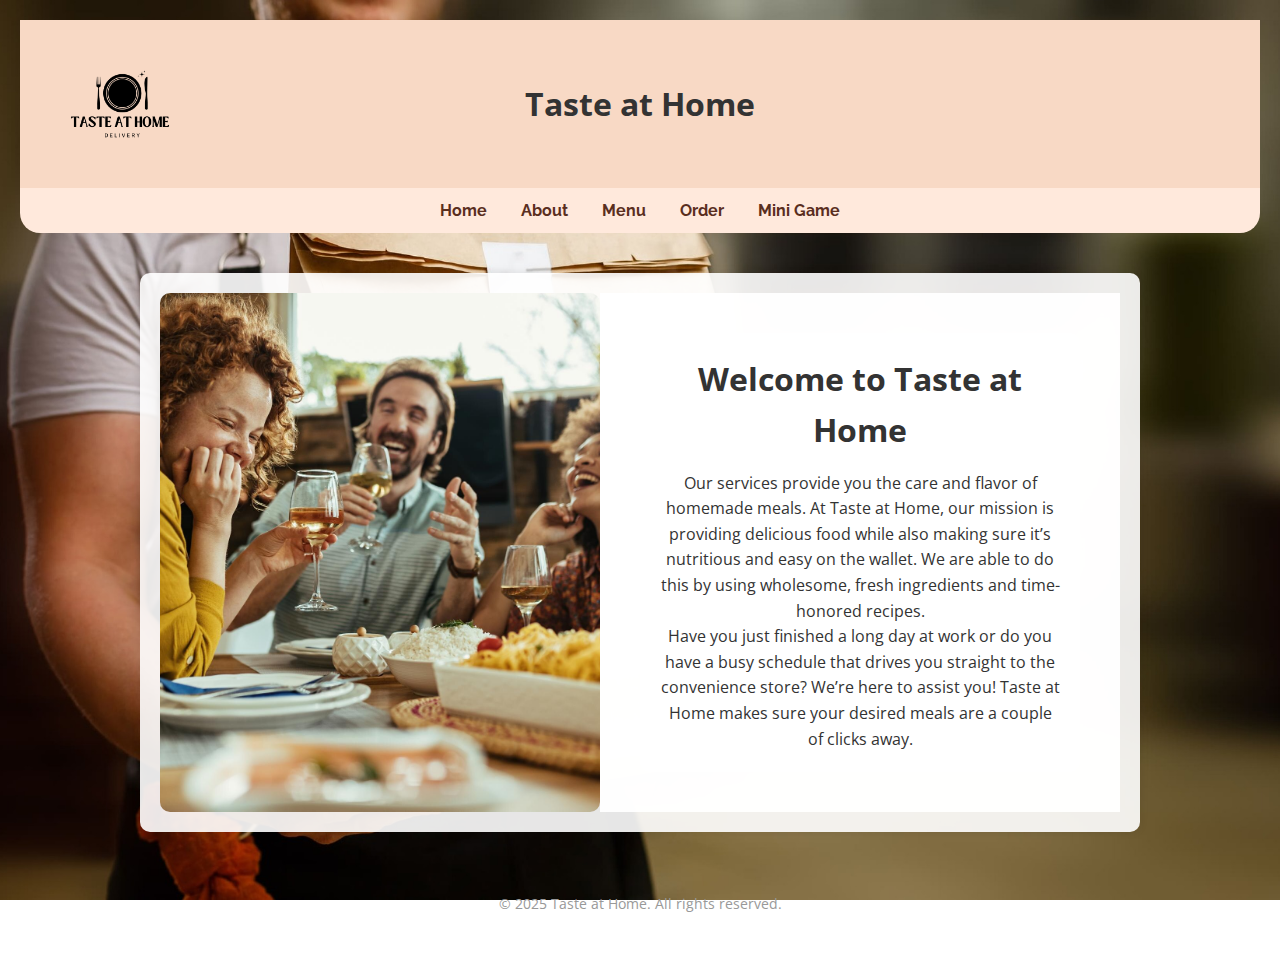
<file: index.html>
<!DOCTYPE html>
<html lang="en">
<head>
  <meta charset="UTF-8" />
  <title>Taste at Home</title>
  <link rel="stylesheet" href="css/external.css" />
  <link href="https://fonts.googleapis.com/css2?family=Open+Sans&display=swap" rel="stylesheet">
</head>
<body>

  <header>
    <a href="index.html">
      <img src="img/logo.png" alt="Taste at Home Logo" class="logo">
    </a>
    <h1 class="site-title">Taste at Home</h1>
  </header>

  <nav>
    <a href="index.html">Home</a>
    <a href="about.html">About</a>
    <a href="menu.html">Menu</a>
    <a href="order.html">Order</a>
    <a href="game.html">Mini Game</a>
  </nav>

  <main class="book-layout">
    <section class="book-left">
      <img src="img/taste-at-home-pic.jpg" alt="People enjoying food">
    </section>
    <section class="book-right">
      <div class="book-text-overlay">
        <h2>Welcome to Taste at Home</h2>
        <p>Our services provide you the care and flavor of homemade meals. At Taste at Home, our mission is providing delicious food while also making sure it’s nutritious and easy on the wallet. We are able to do this by using wholesome, fresh ingredients and time-honored recipes.</p>
        <p>Have you just finished a long day at work or do you have a busy schedule that drives you straight to the convenience store? We’re here to assist you! Taste at Home makes sure your desired meals are a couple of clicks away.</p>
      </div>
    </section>
  </main>

  <footer>
    <p>&copy; 2025 Taste at Home. All rights reserved.</p>
  </footer>

</body>
</html>
</file>
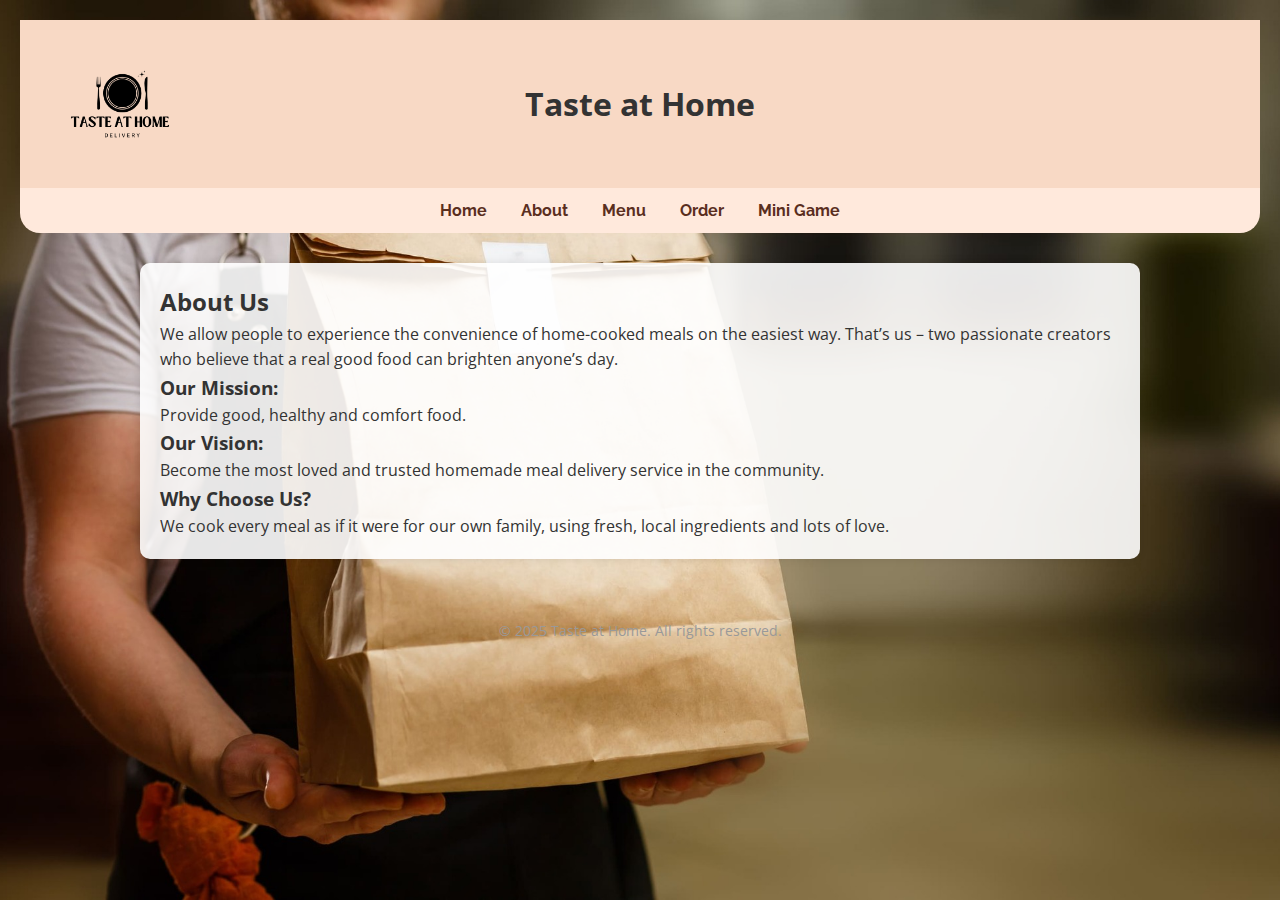
<file: about.html>
<!DOCTYPE html>
<html lang="en">
<head>
    <meta charset="UTF-8" />
    <title>About - Taste at Home</title>
    <link rel="stylesheet" href="css/external.css" />
    <link href="https://fonts.googleapis.com/css2?family=Open+Sans&display=swap" rel="stylesheet">
</head>
<body>

<header>
    <a href="index.html">
        <img src="img/logo.png" alt="Taste at Home Logo" class="logo">
    </a>
    <h1 class="site-title">Taste at Home</h1>
</header>
<nav>
    <a href="index.html">Home</a>
    <a href="about.html">About</a>
    <a href="menu.html">Menu</a>
    <a href="order.html">Order</a>
    <a href="game.html">Mini Game</a>
</nav>

</header>

<main>
    <section>
        <h2>About Us</h2>
        <p>We allow people to experience the convenience of home-cooked meals on the easiest way.
		That’s us – two passionate creators who believe that a real good food can brighten anyone’s day.</p>
        <p><h3>Our Mission:</h3> Provide good, healthy and comfort food.</p>
        <p><h3>Our Vision:</h3> Become the most loved and trusted homemade meal delivery service in the community.</p>
        <p><h3>Why Choose Us?</h3> We cook every meal as if it were for our own family, using fresh, local ingredients and lots of love.</p>
    </section>
</main>

<footer>
    <p>&copy; 2025 Taste at Home. All rights reserved.</p>
</footer>

</body>
</html>
</file>
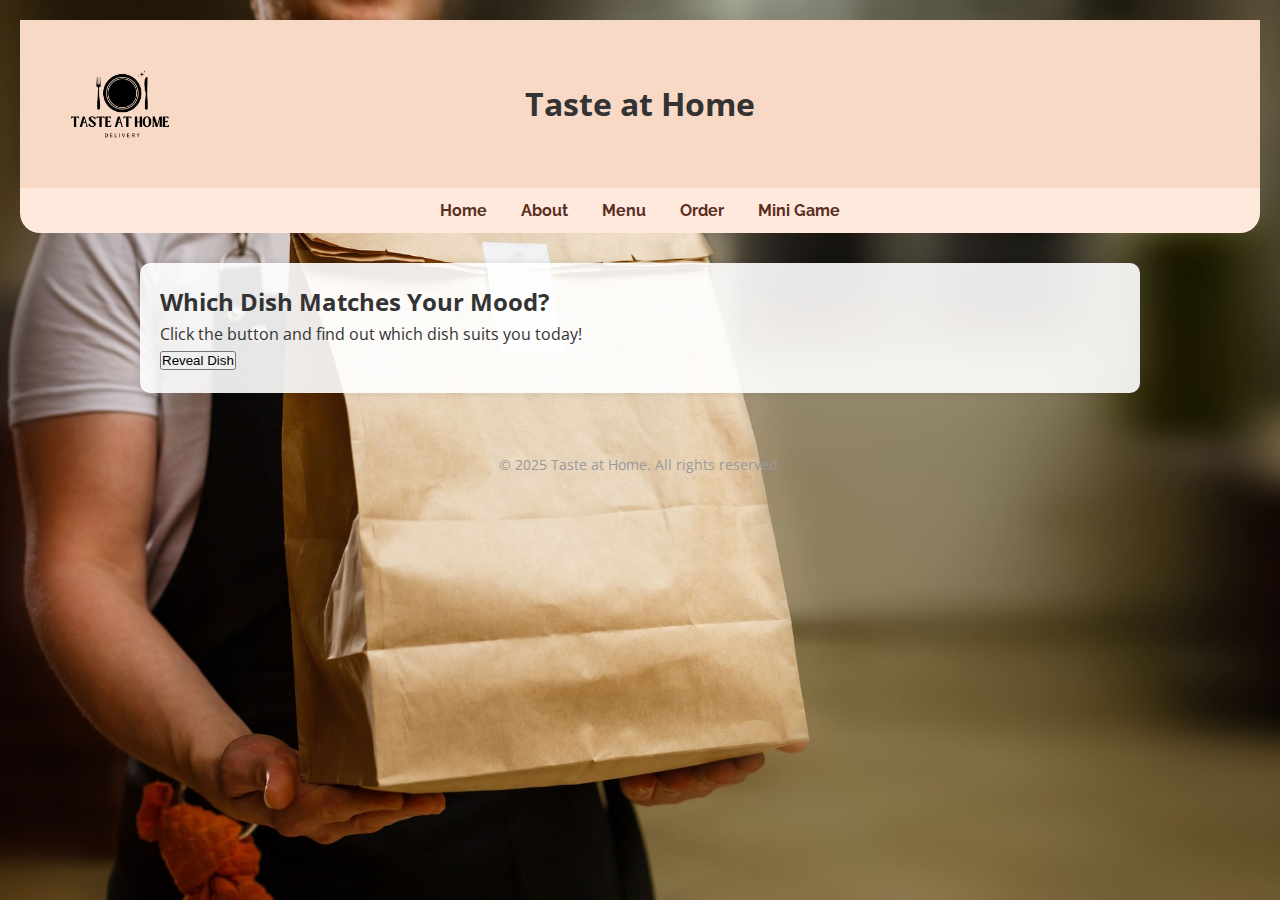
<file: game.html>
<!DOCTYPE html>
<html lang="en">
<head>
  <meta charset="UTF-8" />
  <title>Mini Game - Taste at Home</title>
  <link rel="stylesheet" href="css/external.css" />
  <link href="https://fonts.googleapis.com/css2?family=Open+Sans&display=swap" rel="stylesheet">
</head>
<body>

  <header>
    <a href="index.html">
      <img src="img/logo.png" alt="Taste at Home Logo" class="logo">
    </a>
    <h1 class="site-title">Taste at Home</h1>
  </header>

  <nav>
    <a href="index.html">Home</a>
    <a href="about.html">About</a>
    <a href="menu.html">Menu</a>
    <a href="order.html">Order</a>
    <a href="game.html">Mini Game</a>
  </nav>

  <main>
    <h2>Which Dish Matches Your Mood?</h2>
    <p>Click the button and find out which dish suits you today!</p>
    <button onclick="getRandomDish()">Reveal Dish</button>
    <p id="result"></p>
  </main>

  <footer>
    <p>&copy; 2025 Taste at Home. All rights reserved.</p>
  </footer>

  <script>
    function getRandomDish() {
      const dishes = [
        "Rice & Beans - You are feeling classic and comforting!",
        "Grilled Chicken - You want something light and healthy!",
        "Pasta - You're in the mood for something rich and hearty!",
        "Salad - Fresh and energetic, that’s your vibe!"
      ];
      const index = Math.floor(Math.random() * dishes.length);
      document.getElementById("result").textContent = dishes[index];
    }
  </script>

</body>
</html>
</file>
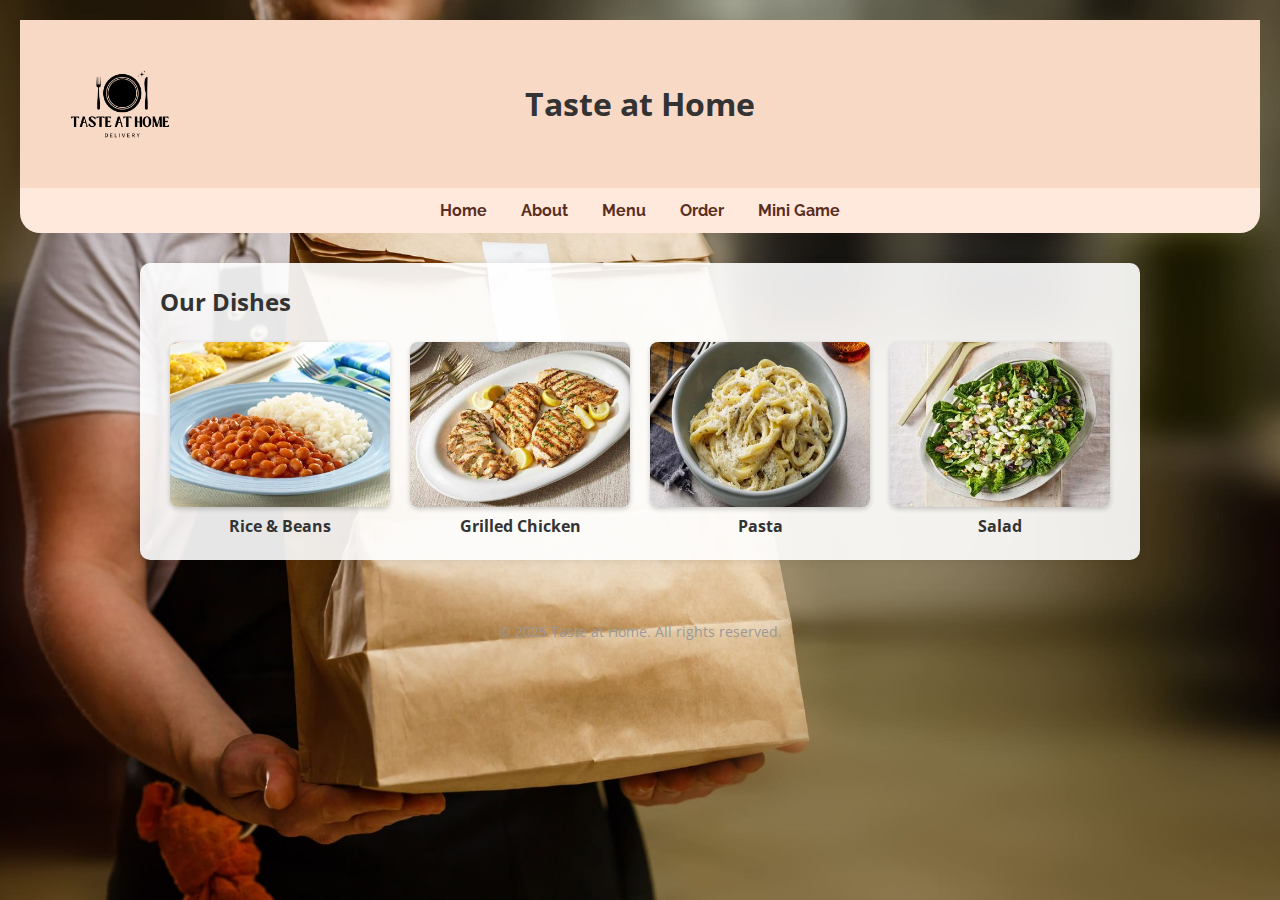
<file: menu.html>
<!DOCTYPE html>
<html lang="en">
<head>
  <meta charset="UTF-8" />
  <title>Menu - Taste at Home</title>
  <link rel="stylesheet" href="css/external.css" />
  <link href="https://fonts.googleapis.com/css2?family=Open+Sans&display=swap" rel="stylesheet">
</head>
<body>

  <header>
    <a href="index.html">
      <img src="img/logo.png" alt="Taste at Home Logo" class="logo">
    </a>
    <h1 class="site-title">Taste at Home</h1>
  </header>

  <nav>
    <a href="index.html">Home</a>
    <a href="about.html">About</a>
    <a href="menu.html">Menu</a>
    <a href="order.html">Order</a>
    <a href="game.html">Mini Game</a>
  </nav>

  <main>
    <h2>Our Dishes</h2>
    <div class="gallery">
      <div class="dish">
        <img src="dishes/beans-rice.webp" alt="Rice & Beans" 
             onmouseover="showHint(this)" 
             onclick="redirectToOrder('rice_beans')">
        <strong>Rice & Beans</strong>
      </div>
      <div class="dish">
        <img src="img/dishes/grilled-chicken.jpg" alt="Grilled Chicken" 
             onmouseover="showHint(this)" 
             onclick="redirectToOrder('grilled_chicken')">
        <strong>Grilled Chicken</strong>
      </div>
      <div class="dish">
        <img src="img/dishes/pasta.jpg" alt="Pasta" 
             onmouseover="showHint(this)" 
             onclick="redirectToOrder('pasta')">
        <strong>Pasta</strong>
      </div>
      <div class="dish">
        <img src="img/dishes/salad.jpg" alt="Salad" 
             onmouseover="showHint(this)" 
             onclick="redirectToOrder('salad')">
        <strong>Salad</strong>
      </div>
    </div>
  </main>

  <footer>
    <p>&copy; 2025 Taste at Home. All rights reserved.</p>
  </footer>

  <script>
    function showHint(element) {
      element.title = "Click to add to cart";
    }

    function redirectToOrder(dish) {
      window.location.href = "order.html?dish=" + dish;
    }
  </script>

</body>
</html>
</file>
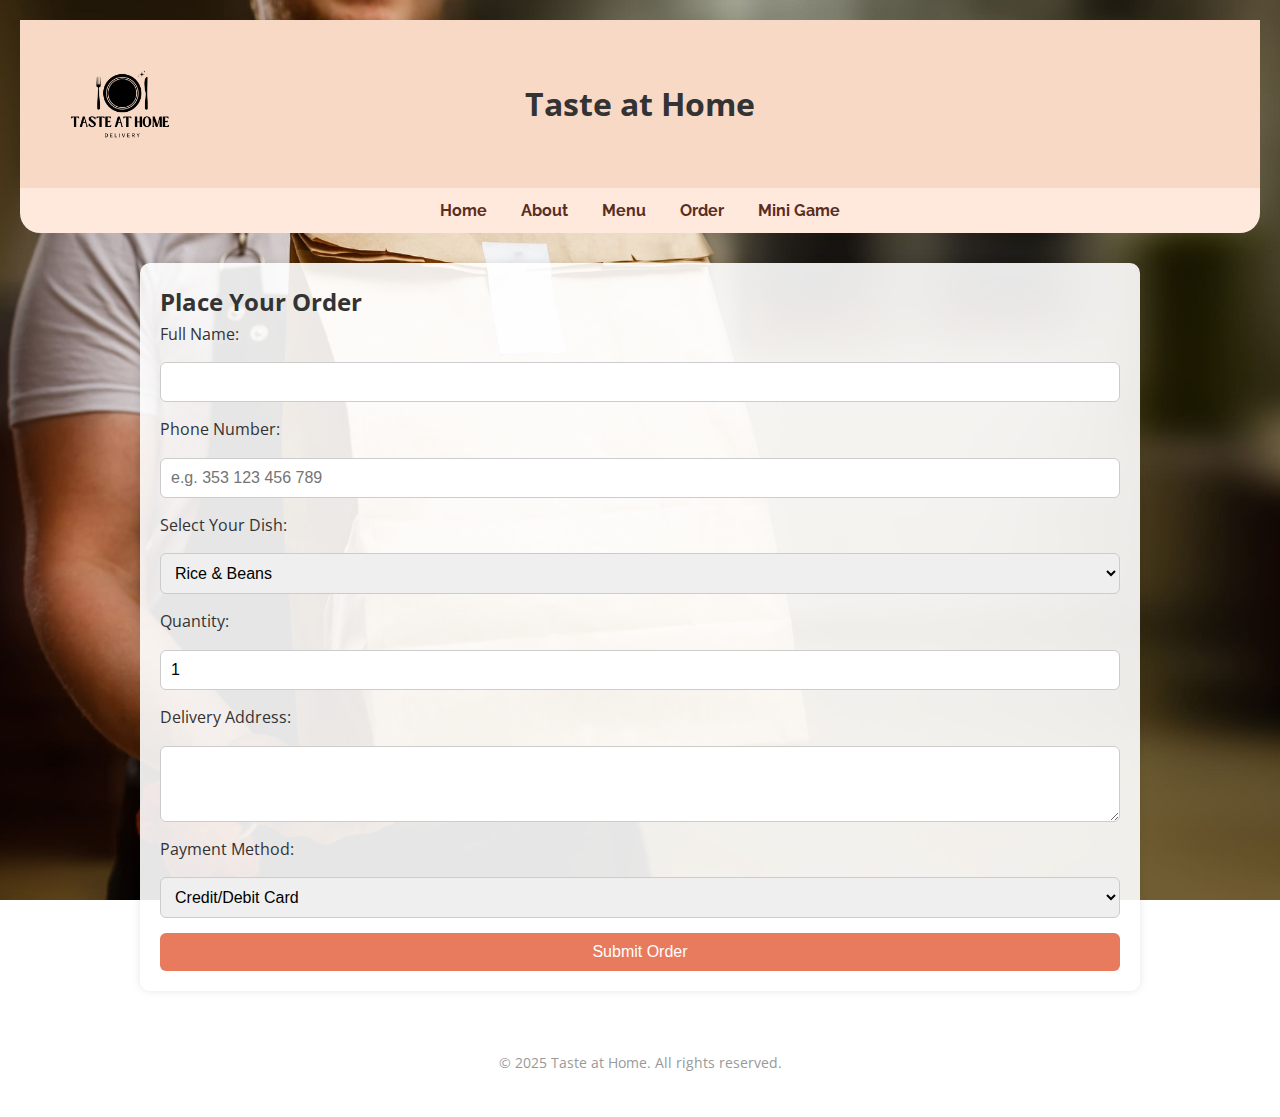
<file: order.html>
<!DOCTYPE html>
<html lang="en">
<head>
  <meta charset="UTF-8" />
  <title>Order - Taste at Home</title>
  <link rel="stylesheet" href="css/external.css" />
  <link href="https://fonts.googleapis.com/css2?family=Open+Sans&display=swap" rel="stylesheet">
</head>
<body>

  <header>
    <a href="index.html">
      <img src="img/logo.png" alt="Taste at Home Logo" class="logo">
    </a>
    <h1 class="site-title">Taste at Home</h1>
  </header>

  <nav>
    <a href="index.html">Home</a>
    <a href="about.html">About</a>
    <a href="menu.html">Menu</a>
    <a href="order.html">Order</a>
    <a href="game.html">Mini Game</a>
  </nav>

  <main>
    <h2>Place Your Order</h2>
    <form action="#" method="post">
      <label for="fullname">Full Name:</label>
      <input type="text" id="fullname" name="fullname" required>

      <label for="phone">Phone Number:</label>
      <input type="tel" id="phone" name="phone" placeholder="e.g. 353 123 456 789" required>

      <label for="dish">Select Your Dish:</label>
      <select id="dish" name="dish">
        <option value="rice_beans">Rice & Beans</option>
        <option value="grilled_chicken">Grilled Chicken</option>
        <option value="pasta">Pasta</option>
        <option value="salad">Salad</option>
      </select>

      <label for="quantity">Quantity:</label>
      <input type="number" id="quantity" name="quantity" min="1" value="1">

      <label for="address">Delivery Address:</label>
      <textarea id="address" name="address" rows="3" required></textarea>

      <label for="payment">Payment Method:</label>
      <select name="payment" id="payment">
        <option value="card">Credit/Debit Card</option>
        <option value="cash">Cash on Delivery</option>
        <option value="revolut">Revolut</option>
      </select>

      <button type="submit">Submit Order</button>
    </form>
  </main>

  <footer>
    <p>&copy; 2025 Taste at Home. All rights reserved.</p>
  </footer>

  <script>
    document.addEventListener('DOMContentLoaded', function () {
      const form = document.querySelector('form');
      form.addEventListener('submit', function (e) {
        const name = document.getElementById('fullname').value.trim();
        const phone = document.getElementById('phone').value.trim();
        const address = document.getElementById('address').value.trim();
        const quantity = document.getElementById('quantity').value;

        const nameValid = name.length >= 5 && name.length <= 40;
        const phoneValid = /^\d{8,}$/.test(phone);

        if (!nameValid) {
          alert("Name must be between 5 and 40 characters.");
          e.preventDefault();
          return;
        }

        if (!phoneValid) {
          alert("Phone number must contain only digits and be at least 8 digits long.");
          e.preventDefault();
          return;
        }

        if (!address) {
          alert("Address is required.");
          e.preventDefault();
          return;
        }

        if (quantity < 1) {
          alert("Quantity must be at least 1.");
          e.preventDefault();
          return;
        }

        alert("Order sent to the restaurant!");
      });
    });
  </script>

</body>
</html>
</file>
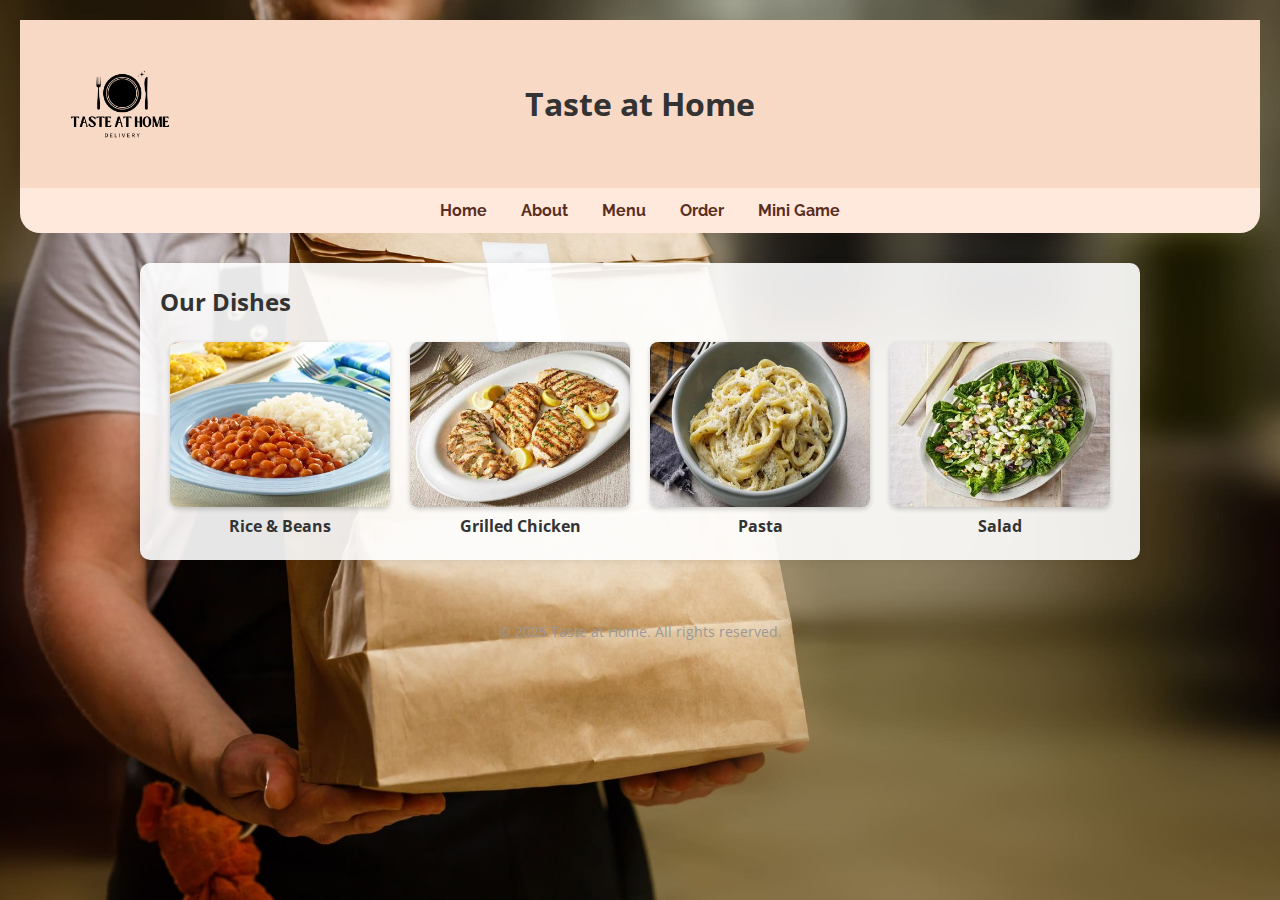
<file: taste-at-home-final-final/menu.html>
<!DOCTYPE html>
<html lang="en">
<head>
  <meta charset="UTF-8" />
  <title>Menu - Taste at Home</title>
  <link rel="stylesheet" href="css/external.css" />
  <link href="https://fonts.googleapis.com/css2?family=Open+Sans&display=swap" rel="stylesheet">
</head>
<body>

  <header>
    <a href="index.html">
      <img src="img/logo.png" alt="Taste at Home Logo" class="logo">
    </a>
    <h1 class="site-title">Taste at Home</h1>
  </header>

  <nav>
    <a href="index.html">Home</a>
    <a href="about.html">About</a>
    <a href="menu.html">Menu</a>
    <a href="order.html">Order</a>
    <a href="game.html">Mini Game</a>
  </nav>

  <main>
    <h2>Our Dishes</h2>
    <div class="gallery">
      <div class="dish">
        <img src="img/dishes/beans-rice.webp" alt="Rice & Beans" 
             onmouseover="showHint(this)" 
             onclick="redirectToOrder('rice_beans')">
        <strong>Rice & Beans</strong>
      </div>
      <div class="dish">
        <img src="img/dishes/grilled-chicken.jpg" alt="Grilled Chicken" 
             onmouseover="showHint(this)" 
             onclick="redirectToOrder('grilled_chicken')">
        <strong>Grilled Chicken</strong>
      </div>
      <div class="dish">
        <img src="img/dishes/pasta.jpg" alt="Pasta" 
             onmouseover="showHint(this)" 
             onclick="redirectToOrder('pasta')">
        <strong>Pasta</strong>
      </div>
      <div class="dish">
        <img src="img/dishes/salad.jpg" alt="Salad" 
             onmouseover="showHint(this)" 
             onclick="redirectToOrder('salad')">
        <strong>Salad</strong>
      </div>
    </div>
  </main>

  <footer>
    <p>&copy; 2025 Taste at Home. All rights reserved.</p>
  </footer>

  <script>
    function showHint(element) {
      element.title = "Click to add to cart";
    }

    function redirectToOrder(dish) {
      window.location.href = "order.html?dish=" + dish;
    }
  </script>

</body>
</html>
</file>
<file: css/external.css>
@import url('https://fonts.googleapis.com/css2?family=Open+Sans:wght@400;600&family=Raleway:wght@600&display=swap');

* {
  margin: 0;
  padding: 0;
  box-sizing: border-box;
}

body {
  font-family: 'Open Sans', sans-serif;
  background: url('../img/background/background.jpg') no-repeat center center fixed;
  background-size: cover;
  color: #333;
  line-height: 1.6;
  padding: 20px;
}

img {
  max-width: 100%;
  height: auto;
}

header {
  display: flex;
  align-items: center;
  background-color: #f8d9c5;
  padding: 10px 30px;
  position: relative;
}

.logo {
  height: 140px;
}

.site-title {
  position: absolute;
  left: 0;
  right: 0;
  text-align: center;
  font-size: 2rem;
  z-index: 0;
  pointer-events: none;
}

nav {
  text-align: center;
  background-color: #ffe9dc;
  padding: 10px 0;
  margin-bottom: 30px;
  font-family: 'Raleway', sans-serif;
  border-bottom-left-radius: 20px;
  border-bottom-right-radius: 20px;
}

nav a {
  text-decoration: none;
  color: #5a2e1e;
  margin: 0 15px;
  font-weight: bold;
}

main {
  background-color: rgba(255, 255, 255, 0.9);
  max-width: 1000px;
  margin: auto;
  padding: 20px;
  border-radius: 10px;
  box-shadow: 0 0 8px rgba(0, 0, 0, 0.1);
}

form {
  display: flex;
  flex-direction: column;
  gap: 15px;
}

form input,
form select,
form textarea,
form button {
  padding: 10px;
  font-size: 1rem;
  border: 1px solid #ccc;
  border-radius: 6px;
}

form button {
  background-color: #e87a5d;
  color: white;
  cursor: pointer;
  border: none;
  transition: background-color 0.3s;
}

form button:hover {
  background-color: #cc684c;
}

.gallery {
  display: flex;
  flex-wrap: wrap;
  gap: 20px;
  justify-content: center;
  margin-top: 20px;
}

.dish {
  text-align: center;
  width: 220px;
}

.dish img {
  border-radius: 8px;
  box-shadow: 0 2px 5px rgba(0, 0, 0, 0.2);
  transition: transform 0.2s;
  cursor: pointer;
}

.dish img:hover {
  transform: scale(1.05);
}

.dish-description {
  display: none;
  font-size: 0.9rem;
  margin-top: 8px;
}

footer {
  text-align: center;
  font-size: 0.9rem;
  padding: 20px;
  color: #999;
  margin-top: 40px;
}

/* Layout tipo “livro” */
.book-layout {
  display: flex;
  max-width: 1000px;
  margin: 40px auto;
  border-radius: 10px;
  overflow: hidden;
}

.book-left,
.book-right {
  flex: 1;
  min-height: 400px;
}

.book-left img {
  width: 100%;
  height: 100%;
  object-fit: cover;
  border-radius: 10px;
}

.book-right {
  background-color: rgba(255, 255, 255, 0.95);
  display: flex;
  justify-content: center;
  align-items: center;
  padding: 40px;
}

.book-text-overlay {
  background-color: rgba(255, 255, 255, 0.95);
  padding: 20px;
  border-radius: 10px;
  color: #333;
  text-align: center;
}

.book-text-overlay h2 {
  font-size: 2rem;
  margin-bottom: 15px;
}

@media (max-width: 768px) {
  header {
    flex-direction: column;
    text-align: center;
  }

  .site-title {
    position: static;
    margin-top: 10px;
  }

  .gallery {
    flex-direction: column;
    align-items: center;
  }

  nav a {
    display: inline-block;
    margin: 10px 5px;
  }

  main {
    padding: 15px;
  }
}
</file>
<file: taste-at-home-final-final/css/external.css>
@import url('https://fonts.googleapis.com/css2?family=Open+Sans:wght@400;600&family=Raleway:wght@600&display=swap');

* {
  margin: 0;
  padding: 0;
  box-sizing: border-box;
}

body {
  font-family: 'Open Sans', sans-serif;
  background: url('../img/background/background.jpg') no-repeat center center fixed;
  background-size: cover;
  color: #333;
  line-height: 1.6;
  padding: 20px;
}

img {
  max-width: 100%;
  height: auto;
}

header {
  display: flex;
  align-items: center;
  background-color: #f8d9c5;
  padding: 10px 30px;
  position: relative;
}

.logo {
  height: 140px;
}

.site-title {
  position: absolute;
  left: 0;
  right: 0;
  text-align: center;
  font-size: 2rem;
  z-index: 0;
  pointer-events: none;
}

nav {
  text-align: center;
  background-color: #ffe9dc;
  padding: 10px 0;
  margin-bottom: 30px;
  font-family: 'Raleway', sans-serif;
  border-bottom-left-radius: 20px;
  border-bottom-right-radius: 20px;
}

nav a {
  text-decoration: none;
  color: #5a2e1e;
  margin: 0 15px;
  font-weight: bold;
}

main {
  background-color: rgba(255, 255, 255, 0.9);
  max-width: 1000px;
  margin: auto;
  padding: 20px;
  border-radius: 10px;
  box-shadow: 0 0 8px rgba(0, 0, 0, 0.1);
}

form {
  display: flex;
  flex-direction: column;
  gap: 15px;
}

form input,
form select,
form textarea,
form button {
  padding: 10px;
  font-size: 1rem;
  border: 1px solid #ccc;
  border-radius: 6px;
}

form button {
  background-color: #e87a5d;
  color: white;
  cursor: pointer;
  border: none;
  transition: background-color 0.3s;
}

form button:hover {
  background-color: #cc684c;
}

.gallery {
  display: flex;
  flex-wrap: wrap;
  gap: 20px;
  justify-content: center;
  margin-top: 20px;
}

.dish {
  text-align: center;
  width: 220px;
}

.dish img {
  border-radius: 8px;
  box-shadow: 0 2px 5px rgba(0, 0, 0, 0.2);
  transition: transform 0.2s;
  cursor: pointer;
}

.dish img:hover {
  transform: scale(1.05);
}

.dish-description {
  display: none;
  font-size: 0.9rem;
  margin-top: 8px;
}

footer {
  text-align: center;
  font-size: 0.9rem;
  padding: 20px;
  color: #999;
  margin-top: 40px;
}

/* Layout tipo “livro” */
.book-layout {
  display: flex;
  max-width: 1000px;
  margin: 40px auto;
  border-radius: 10px;
  overflow: hidden;
}

.book-left,
.book-right {
  flex: 1;
  min-height: 400px;
}

.book-left img {
  width: 100%;
  height: 100%;
  object-fit: cover;
  border-radius: 10px;
}

.book-right {
  background-color: rgba(255, 255, 255, 0.95);
  display: flex;
  justify-content: center;
  align-items: center;
  padding: 40px;
}

.book-text-overlay {
  background-color: rgba(255, 255, 255, 0.95);
  padding: 20px;
  border-radius: 10px;
  color: #333;
  text-align: center;
}

.book-text-overlay h2 {
  font-size: 2rem;
  margin-bottom: 15px;
}

@media (max-width: 768px) {
  header {
    flex-direction: column;
    text-align: center;
  }

  .site-title {
    position: static;
    margin-top: 10px;
  }

  .gallery {
    flex-direction: column;
    align-items: center;
  }

  nav a {
    display: inline-block;
    margin: 10px 5px;
  }

  main {
    padding: 15px;
  }
}
</file>
